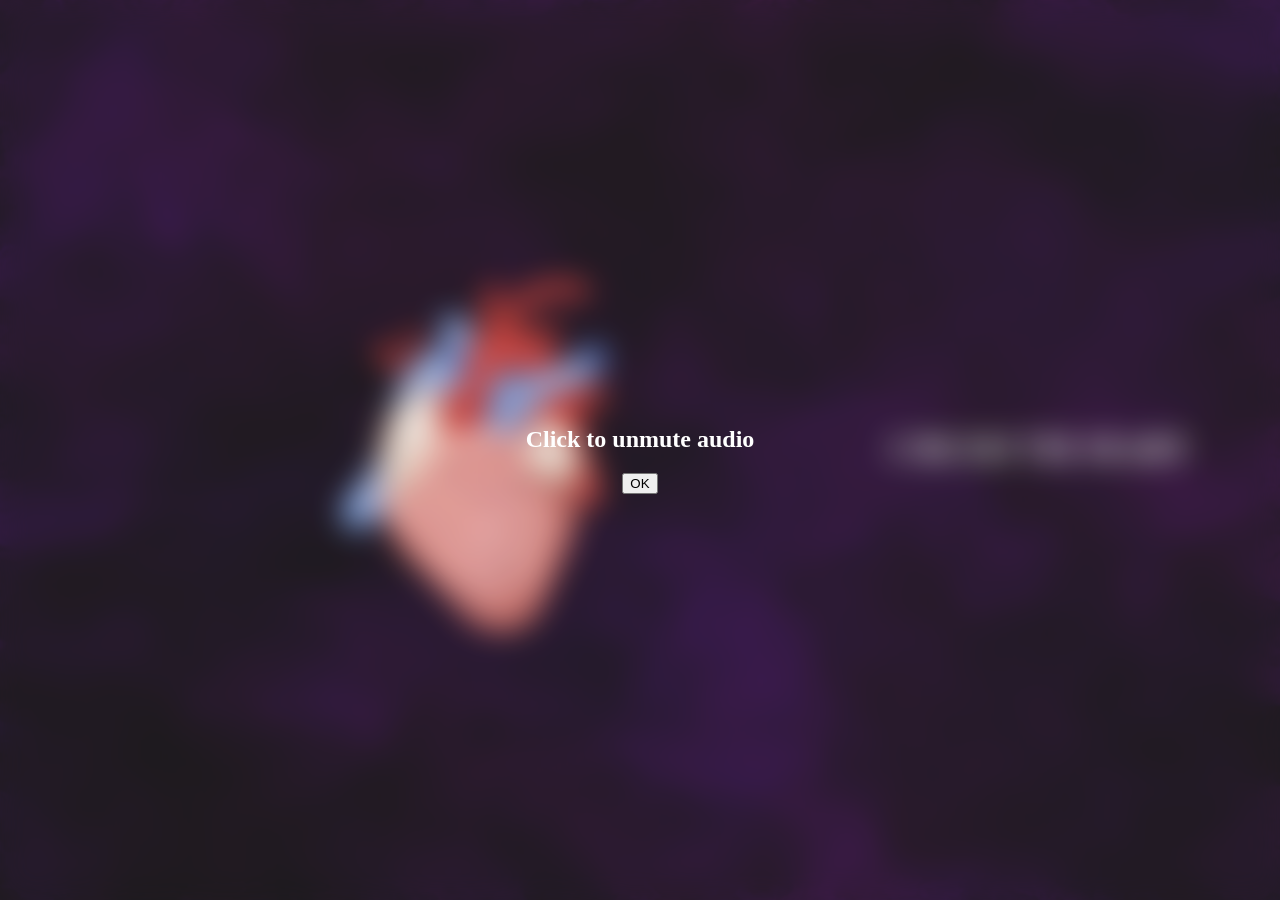
<file: index.html>
<!DOCTYPE html>
<html lang="en">
    <head>
        <meta charset="UTF-8">
        <meta name="viewport" content="width=device-width, initial-scale=1.0">

        <script type="module" src="scripts/config.js"></script>

        <link rel="stylesheet" href="css/style.css">

        <link rel="preconnect" href="https://fonts.googleapis.com">
        <link rel="preconnect" href="https://fonts.gstatic.com" crossorigin>
        <link href="https://fonts.googleapis.com/css2?family=Cinzel+Decorative:wght@400;700;900&display=swap" rel="stylesheet">

        <title>Re:OS | WebOS</title>
    </head>

    <body>
        <div id="white-flash"></div>
        <div id="boot-screen" class="boot-screen">
            <!-- Boot Screen -->
            <div id="audio-popup-blur"></div>
            <div id="audio-popup">
                <div id="audio-popup-content">
                    <h2>Click to unmute audio</h2>
                    <button id="unmute-button">OK</button>
                </div>
            </div>
            <img src="assets/images/heart.png" id="boot-heart" class="boot-screen">
            <h1 style="color: white; font-family: 'Cinzel Decorative', serif;">Crush the heart</h1>
            
            <script src="scripts/market/three.r134.min.js"></script>
            <script src="scripts/market/vanta.fog.min.js"></script>
            <script>
                VANTA.FOG({
                el: "#boot-screen",
                mouseControls: true,
                touchControls: true,
                gyroControls: false,
                minHeight: 200.00,
                minWidth: 200.00,
                highlightColor: 0x48003a,
                midtoneColor: 0x110022,
                lowlightColor: 0x4500a2,
                baseColor: 0x0,
                blurFactor: 0.25,
                speed: 0.5,
                zoom: 1
                })
            </script>
        </div>
        <script type="module" src="scripts/boot.js"></script>

        <!-- The Web OS Shi-->
        <div id="nav-bar">
            <h2 style="margin-left: 1rem; font-family: 'Cinzel Decorative', serif;">Re:OS</h2>
            <p style="margin-right: 1rem;" id="timeElement">DD/MM/YYYY HH:MM:SS</p>
        </div>

        <div class="window" id="welcomeWindow" style="width: 30rem; top: 25%;">
            <div class="window-handle">
                <p>Welcome to Re:OS</p>
                <p class="window-close">✖️</p>
            </div>
            <div class="window-content">
                <h1 style="font-family: 'Cinzel Decorative', serif;">Re:OS</h1>
                <p>A Re:Zero inspired OS</p>
                <img src="assets/images/re-zero-regulus-corneas.gif" alt="Skateboards" style="width: 100%;">
                <p>Not many features unfortunately as currently in progress. Hope to add Re:Zero specific apps soon 💀</p>
            </div>
        </div>

        <div class="window" id="mapWindow" style="top: 50%; width: 960px; height: 540px;">
            <div class="window-handle">
                <p>The World Map</p>
                <p class="window-close">✖️</p>
            </div>
            <div class="window-content" style="overflow: hidden;">
                <img src="assets/wallpapers/world-map-paper.jpg" alt="A map of the world" style="width: 100%; height: 100%;">
            </div>
        </div>

        <div class="window" id="wallpapersWindow" style="top: 50%; width: 31rem; height: 25rem;">
            <div class="window-handle">
                <p>Wallpapers</p>
                <p class="window-close">✖️</p>
            </div>
            <div class="window-content" style="background-color: rgb(196, 196, 196);">
                <div class="wallpaper-grid">
                    <div class="wallpaper-selection" data-wallpaper="watchtower.jpg">
                        <img src="assets/wallpapers/watchtower.jpg">
                        <p>The Watchtower</p>
                    </div>
                    <div class="wallpaper-selection" data-wallpaper="world-map.jpg">
                        <img src="assets/wallpapers/world-map.jpg">
                        <p>The World Map</p>
                    </div>
                    <div class="wallpaper-selection" data-wallpaper="world-map-paper.jpg">
                        <img src="assets/wallpapers/world-map-paper.jpg">
                        <p>The World Map (Old)</p>
                    </div>
                    <div class="wallpaper-selection" data-wallpaper="seven-sins.jpg">
                        <img src="assets/wallpapers/seven-sins.jpg">
                        <p>The Seven Sins</p>
                    </div>
                </div>
            </div>
            <script type="module" src="scripts/apps/wallpapers.js"></script>
        </div>

        <div class="window" id="findBettyWindow" style="width: 31rem;">
            <div class="window-handle">
                <p>Find Betty</p>
                <p class="window-close">✖️</p>
            </div>
            <div class="window-content">
                <p>Which door is Betty behind?</p>
                <div class="FB-doors">
                    <img src="assets/images/door.png" class="FB-door">
                    <img src="assets/images/door.png" class="FB-door">
                    <img src="assets/images/door.png" class="FB-door">
                </div>
                <p id="FB-fails">Fails: 0</p>
                <p id="FB-wins">Wins: 0</p>
            </div>
            <script type="module" src="scripts/apps/findBetty.js"></script>
        </div>

        <div class="window" id="achievementsWindow" style="width: 40rem; height: 40rem;">
            <div class="window-handle">
                <p>Achievements</p>
                <p class="window-close">✖️</p>
            </div>
            <div class="window-content" style="background-color: rgb(196, 196, 196); width: 100%; height: 100%;">
                <div id="achievements-list" style="display: flex; flex-direction: column;"></div>
            </div>
        </div>

        <div id="desktop"></div>

        <div id="achievement-popup">
            <h1 id="achievement-icon">💀</h1>
            <div style="flex-direction: column; width: 100%;">
                <h1 id="achievement-title" style="padding-left: 1rem;">"I can return by dea-"</h1>
                <p id="achievement-description" style="padding-left: 1rem;">Crush your heart and trigger Return By Death</p>
            </div>
        </div>

        <script type="module" src="scripts/achivements.js"></script>
        <script src="scripts/windowManager.js"></script>
        <script type="module" src="scripts/appManager.js"></script>
        <script type="module" src="scripts/eggs.js"></script>
    </body>
</html>
</file>
<file: css/style.css>
body {
    background-size: cover;
    background-color: gray;
    margin: 0;
    width: 100%;
    height: 100%;
    overflow: hidden;
}

.window {
    border: solid;
    border-radius: 7px;
    position: absolute;
    top: 50%;
    left: 50%;
    background-color: white;
    min-height: 2rem;
    display: none;
    flex-direction: column;
    will-change: transform;
}

#nav-bar {
    display: flex;
    justify-content: space-between;
    background-color: rgba(228, 222, 222, 0.25);
    backdrop-filter: blur(10px);
    position: fixed;
    top: 0;
    left: 0;
    width: 100%;
    height: 3rem;
    align-items: center;
    border-bottom: grey solid;
}

.window-handle {
    cursor: move;
    display: flex;
    justify-content: space-between;
    width: 100%;
    height: 2rem;
    background-color: rgb(161, 101, 167);
    border-bottom: solid;
    align-items: center;
    font-weight: bold;
    font-family: 'Cinzel Decorative', serif;
}

.window-close {
    border-left: solid;
    padding: 0rem 0.25rem 0rem 0.25rem;
    height: 100%;
    align-content: center;
    cursor: pointer;
}

.window-content {
    width: 100%;
    overflow-y: auto;
    overflow-x: hidden;
}

.app-icon {
    display: flex;
    border: solid;
    border-radius: 25%;
    cursor:pointer;
    background-color: rgba(128, 128, 128, 0.75);
    align-items: center;
    justify-content: center;

    width: 5rem;
    height: 5rem;
}

#desktop {
    display: grid;
    grid-template-columns: repeat(3, 5rem);
    grid-auto-rows: 5rem;
    gap: 1.5rem;
    padding: 5rem 1.5rem 1.5rem 1.5rem;
}

.wallpaper-content {
    padding: 1rem;
    box-sizing: border-box;
    overflow-y: auto;
}

.wallpaper-grid {
    display: grid;
    grid-template-columns: repeat(2, 1fr);
    gap: 1.25rem;
}

.wallpaper-selection:hover {
    border-color: black;
}

.wallpaper-selection img {
    width: 100%;
    height: 7.5rem;
    object-fit: cover;
    display: block;
}

.wallpaper-content p {
    text-align: center;
}



/* Boot Screen Shi*/
#boot-screen {
    position: fixed;
    inset: 0;
    background: black;
    z-index: 99999;
    width: 100%;
    height: 100%;

    justify-content: center;
    align-items: center;
    display:flex;
}

#boot-heart {
    font-size: 10rem;
    color: #7b008f;
    scale: 0.5;
    transition: 
        opacity 0.75s ease,
        transform 0.75s ease;
}

#boot-heart.beat-active {
    animation: heartbeat ease-in-out infinite;
}

@keyframes heartbeat {
    0% {
		animation-timing-function: ease-out;
		transform: scale(1);
		transform-origin: center center;
	}

	8.458390177% {
		animation-timing-function: ease-in;
		transform: scale(0.91);
	}

	17% {
		animation-timing-function: ease-out;
		transform: scale(0.98);
	}

	33% {
		animation-timing-function: ease-in;
		transform: scale(0.87);
	}

	45% {
		animation-timing-function: ease-out;
		transform: scale(1);
	}
}

#boot-heart.crushed-heart {
    transform: scale(0.9);
    opacity: 0;
}


#white-flash {
    background-color: white;
    z-index: 100000;
    opacity: 0;
    position: fixed;
    width: 100%;
    height: 100%;
    pointer-events: none;
}

#white-flash.flash {
    animation: whiteFlash 1s ease-out forwards;
}

@keyframes whiteFlash {
    0% {
        opacity: 1;
    }

    100% {
        opacity: 0;
    }
}

#findBettyWindow .window-content .FB-doors .FB-door {
    width: 30%;
}

#findBettyWindow .window-content .FB-doors {
    text-align: center;
    cursor: pointer;
}

#audio-popup-blur {
    position: fixed;
    inset: 0;
    z-index: 9998;

    backdrop-filter: blur(15px);

    background: rgba(255, 252, 252, 0.1);
}

#audio-popup {
    position: fixed;
    inset: 0;
    z-index: 10000001;

    display: flex;
    justify-content: center;
    align-items: center;
    text-align: center;
    color: white;
}

#achievement-popup {
    border: solid;
    width: 25rem;
    height: 8rem;
    border-radius: 7px 0 0 7px;
    position: absolute;
    top: 4rem;
    right: -25rem;
    background-color: white;
    display: flex;
    box-sizing: border-box;
    align-items: center;
    pointer-events: none;
}

#achievement-icon {
    border-right: solid;
    display: flex;
    height: 100%;
    align-items: center;
}

#achievement-popup.show {
    animation: achievementPop 4s ease forwards;
}

@keyframes achievementPop {
    0% {
        transform: translateX(120%);
        opacity: 0;
    }
    10% {
        transform: translateX(-100%);
        opacity: 1;
    }
    80% {
        transform: translateX(-100%);
        opacity: 1;
    }
    100% {
        transform: translateX(120%);
        opacity: 0;
    }
}

.achievement {
    border: solid;
    margin: 1rem 0 0 1rem;
    width: 37rem;
    height: 7.5rem;
    border-radius: 7px;
    display: flex;
    box-sizing: border-box;
    align-items: center;
    pointer-events: none;
}
.achievement-locked {
    background-color: white;
    opacity: 0.5;
}
.achievement-unlocked {
    background-color: limegreen;
}

.achievement-icon {
    border-right: solid;
    display: flex;
    height: 100%;
    align-items: center;
}
</file>
